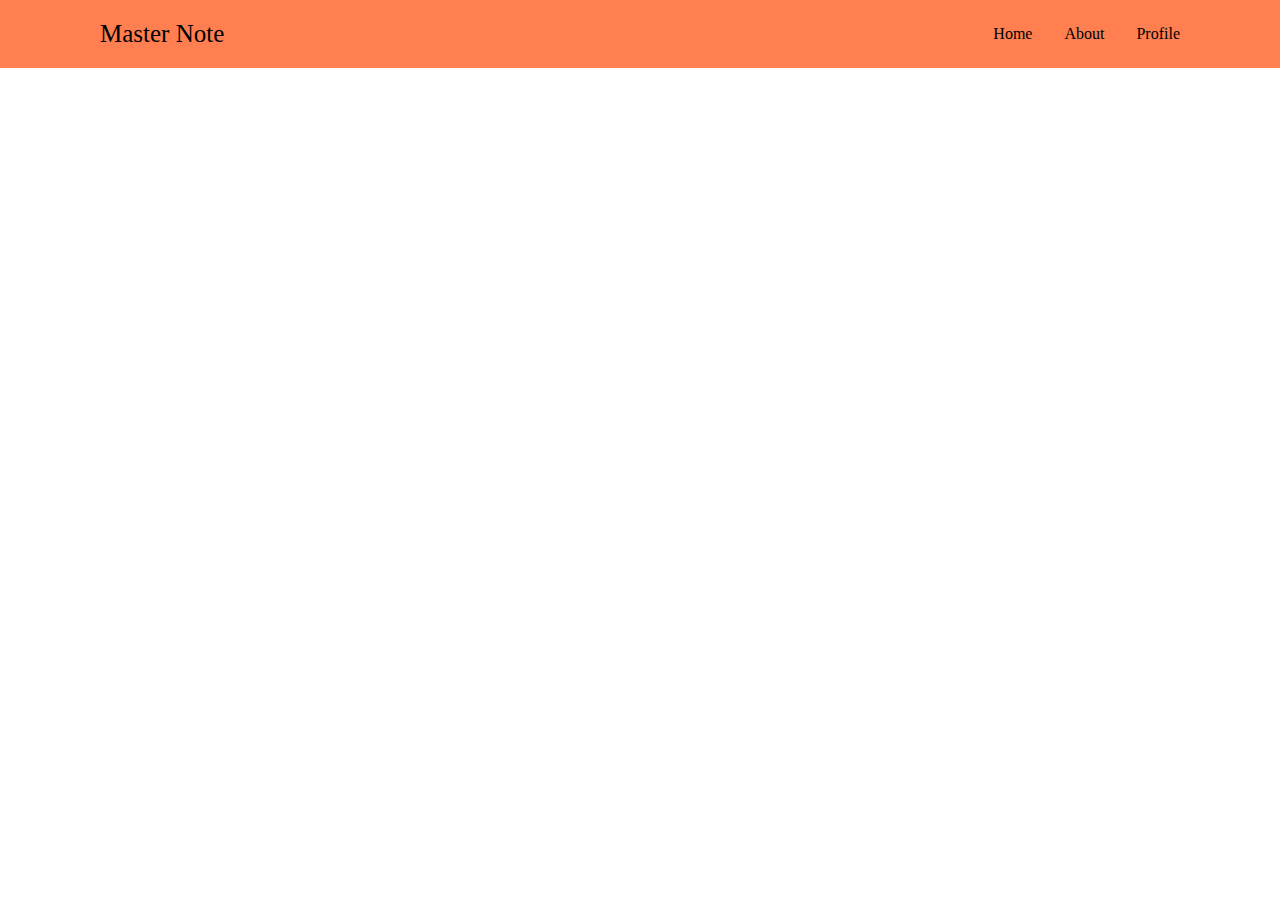
<file: index.html>
<!DOCTYPE html>
<html lang="en">
  <head>
    <meta charset="UTF-8" />
    <meta name="viewport" content="width=device-width, initial-scale=1.0" />
    <title>Master Note | Home</title>
    <link rel="shortcut icon" href="notes.png" type="image/x-icon" />
    <link
      rel="stylesheet"
      href="https://cdnjs.cloudflare.com/ajax/libs/font-awesome/6.5.2/css/all.min.css"
      integrity="sha512-SnH5WK+bZxgPHs44uWIX+LLJAJ9/2PkPKZ5QiAj6Ta86w+fsb2TkcmfRyVX3pBnMFcV7oQPJkl9QevSCWr3W6A=="
      crossorigin="anonymous"
      referrerpolicy="no-referrer"
    />
    <link rel="stylesheet" href="style.css" />
  </head>
  <body>
    <div class="nav">
      <div class="nav-header">Master Note</div>
      <div class="nav-item">
        <div class="">Home</div>
        <div class="">About</div>
        <div class="">Profile</div>
      </div>
      <i
        class="fa-solid fa-bars menu-icon"
        id="icon"
        style="font-size: 25px"
      ></i>
    </div>
    <div class="offcanvas" style="font-size: 21px" id="offcanvas">
      <div class="offcanvas-header">
        <div>Menu</div>
        <button id="close">close</button>
      </div>
      <hr />
      <div class="offcanvas-body">
        <div class="offcanvas-item">Home</div>
        <div class="offcanvas-item">About</div>
        <div class="offcanvas-item">Contact</div>
      </div>
    </div>

    <script src="index.js"></script>
  </body>
</html>
</file>
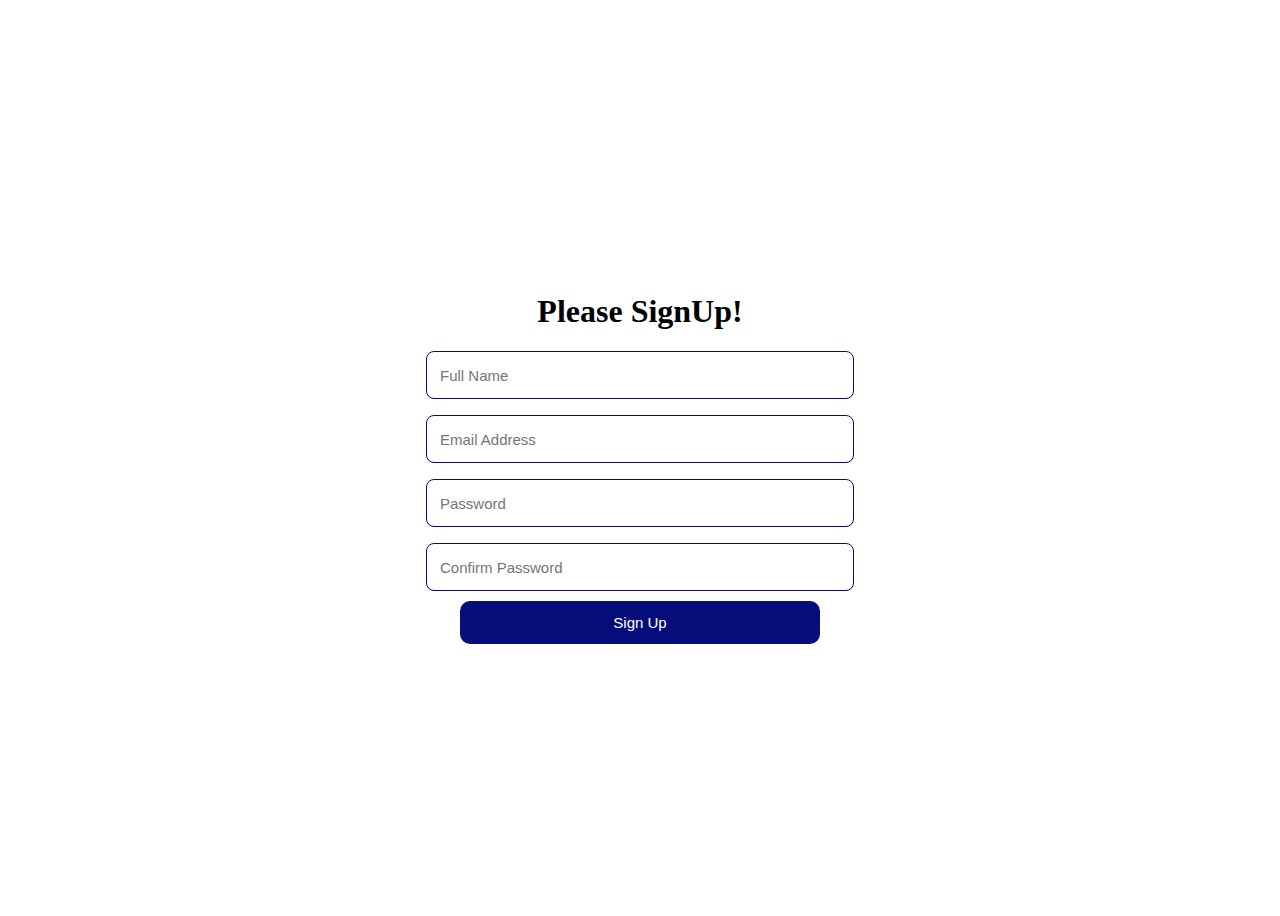
<file: pages/signup.html>
<!DOCTYPE html>
<html lang="en">
  <head>
    <meta charset="UTF-8" />
    <meta name="viewport" content="width=device-width, initial-scale=1.0" />
    <title>Master Note | Signup</title>
    <link rel="shortcut icon" href="../notes.png" type="image/x-icon" />
    <link rel="stylesheet" href="../css/signup.css" />
  </head>
  <body>
    <div class="container">
      <form>
        <h1>Please SignUp!</h1>
        <div class="main-input">
          <input  id="name-input" class="input" type="text" required placeholder="Full Name" />
          <input id="email-input"
            class="input"
            type="email"
            required
            placeholder="Email Address"
          />
          <input id="pw-input"
            class="input"
            type="password"
            required
            placeholder="Password"
          />
          <input id="conpw-input"
            class="input"
            type="password"
            required
            placeholder="Confirm Password"
          />
        </div>
        <div class="btn-container">
          <input class="submit" type="submit" value="Sign Up" />
        </div>
      </form>
    </div>
    <script src="../js/signup.js"></script>
  </body>
</html>
</file>
<file: style.css>
* {
  margin: 0;
}
.nav {
  background-color: coral;
  display: flex;
  justify-content: space-between;
  align-items: center;
}

.nav-header {
  font-size: 25px;
  
}

.offcanvas {
  color: #fff;
  display: none;
  background-color: rgb(72, 71, 71);
  width: 50%;
  position: absolute;
  top: 0;
  right: 0;
  z-index: 1;
  height: 100%;
}

.offcanvas-item {
  padding: 10px;
}
.offcanvas-header {
  display: flex;
  justify-content: space-between;
  padding: 20px 10px;
}

@media screen and (min-width: 320px) {
  .nav-item {
    display: none;
  }
  .nav {
    padding: 20px;
  }
}

@media screen and (min-width: 1024px) {
  .nav-item {
    display: flex;
    gap: 2rem;
  }
  .nav {
    padding: 20px 100px;
  }
  .menu-icon {
    display: none;
  }
  .offcanvas {
    display: none;
  }
}
</file>
<file: css/signup.css>
.input {
  width: 400px;
  height: 20px;
  font-size: 15px;
  border-radius: 8px;
  border: 1px solid rgb(7, 7, 119);
  padding: 13px;
}
input:focus {
  outline: none;
}
.main-input {
  display: flex;
  flex-direction: column;
  gap: 1rem;
}
.container {
  display: flex;
  height: 100vh;
  justify-content: center;
  align-items: center;
}
.btn-container {
  display: flex;
  justify-content: center;
}
.submit {
  margin-top: 10px;
  color: #fff;
  width: 360px;
  padding: 13px;
  font-size: 15px;
  border-radius: 10px;
  border: none;
  background-color: #050d7b;
}

h1 {
  text-align: center;
}
</file>
